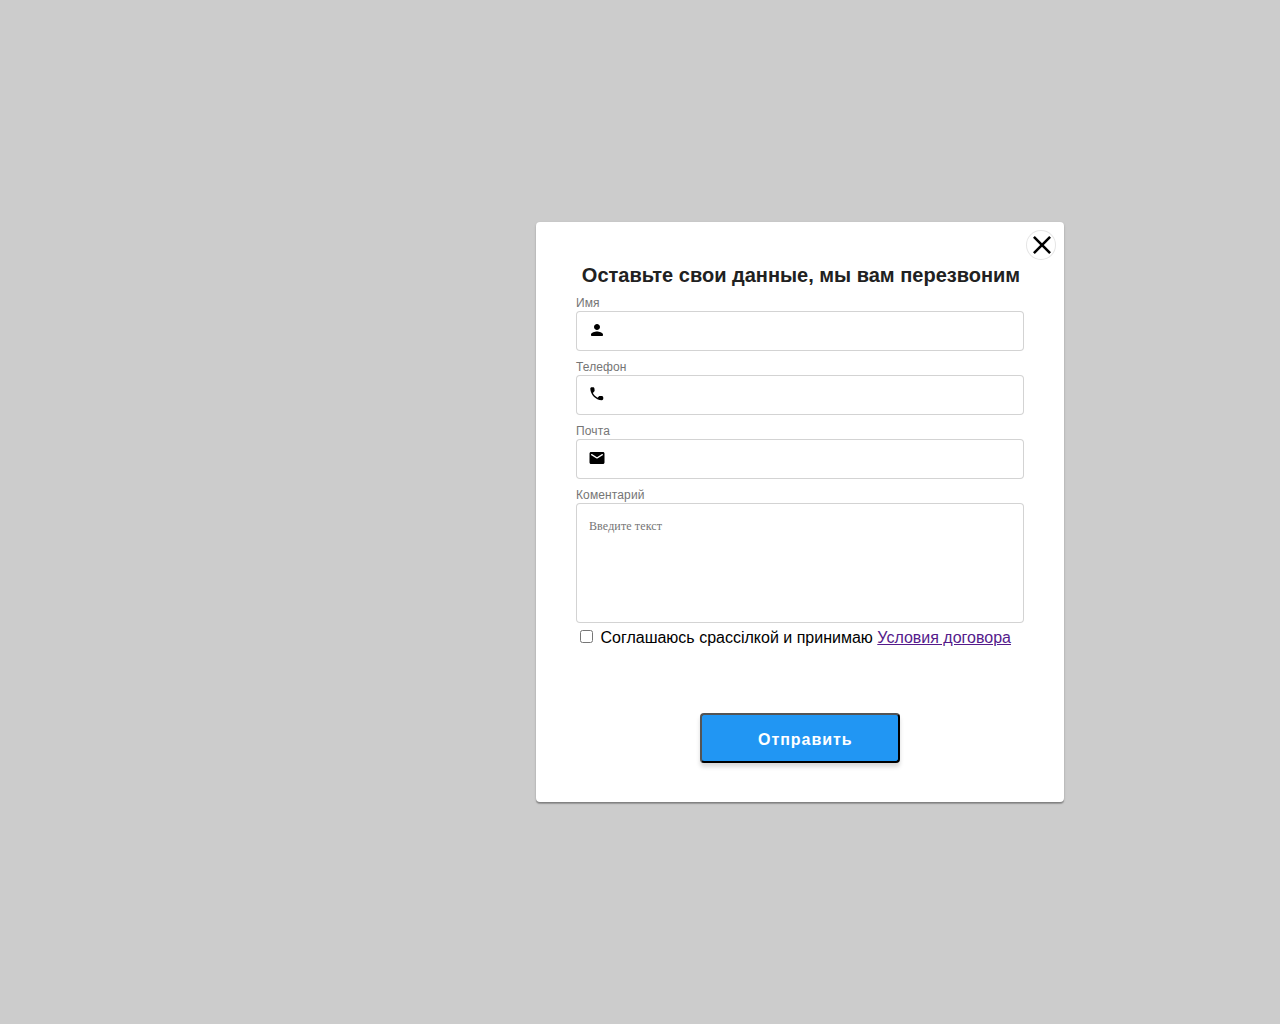
<file: model.html>
<!DOCTYPE html>
<html lang="en">
<head>
    <meta charset="UTF-8">
    <meta http-equiv="X-UA-Compatible" content="IE=edge">
    <meta name="viewport" content="width=device-width, initial-scale=1.0">
    <link rel="stylesheet" href="./css/styles.css">
    <title>Document</title>
</head>
<body>
    <div class="backdrop">
        <div class="modal">
            <button class="modal-button-close">
                <svg class="icon-button-close">
                    <use href="./images/symbol-defs.svg#icon-Vector"></use>
                </svg>
            </button>
            <h1 class="modal-title">Оставьте свои данные, мы вам перезвоним</h1>
            <!-- Форма  -->
            <form class="modal-form" autocomplete="on">
                <ul>
                    <li class="list form-item">
                        <label class="form-text" for="user-name">
                            <svg class="modal-ikon">
                                <use  href="./images/modal.svg#icon-person-black-18dp-1"></use>
                            </svg>
                            Имя</label>
                        <input class="modal-form-input" type="text" id="user-name" placeholder=" ">
                    </li>
                    <li class="list">
                        <label class="form-text" for="user-tel">
                            <svg class="modal-ikon">
                                <use href="./images/modal.svg#icon-phone-black-18dp-1"></use>
                            </svg>
                            Телефон</label>
                        <input class="modal-form-input" type="tel" id="user-tel" placeholder=" ">
                    </li>
                    <li class="list">
                        <label class="form-text" for="user-mail">
                            <svg class="modal-ikon">
                                <use href="./images/modal.svg#icon-email-black-18dp-1"></use>
                            </svg>
                            Почта</label>
                        <input class="modal-form-input" type="email" id="user-mail" placeholder=" ">
                    </li>
                    <li class="list">
                        <label class="form-text" for="user-coment">Коментарий</label>
                        <textarea class="form-coment" name="text" id="user-coment" rows="" placeholder="Введите текст"></textarea>
                    </li>
                </ul>
                <div>
                    <input type="checkbox" name="agree" id="agree">
                    <label class="form-agree" for="agree"><p>Соглашаюсь срассілкой и принимаю <a href="">Условия договора</a></p>
                    </label>
                </div>
                <button class="modal-button" type="submit"> Отправить</button>
                
                
            </form>
            
        </div>
    </div>
</body>
</html>
</file>
<file: css/styles.css>
/* шрифты */


/* переменные */
:root{
    --main-color:#757575;
    --title-color:#212121;
    --accent-color:#2196F3;
    --white-color:#FFFFFF;

    --white-bgc: #FFFFFF;
    --dark-bgc: #2F303A;
    --main-section-bgc: #E5E5E5;
    --second-section-bgc: #F5F4FA;
    --accent-bgc: #2196F3;

    --mein-font-famely-Roboto: "Roboto"; 
    --mein-font-famely-Raleway: "Raleway";

    --grid-item:4;
}

/* теги */
html {
    box-sizing: border-box;
}

*,
*::after,
*::before {
    box-sizing: inherit;
}


header{
    border-bottom: 1px solid #ECECEC;
}

body {
    font-family: "Roboto", sans-serif;
}

img {
    display: block;
    height: auto;
    min-width: 100%;
}


/* утилиты */
.visually-hidden {
    position: absolute !important;
    clip: rect(1px 1px 1px 1px);
    clip: rect(1px, 1px, 1px, 1px);
    padding: 0 !important;
    border: 0 !important;
    height: 1px !important;
    width: 1px !important;
    overflow: hidden;
}
h1, h2, h3, h4{
    margin-top: 0;
    margin-bottom: 0;
}
p, ul, li{
    margin: 0;
    padding: 0;
}



/* общие класы */

.container {
    width: 1200px;
    padding-left: 15px;
    padding-right: 15px;
    margin-right: auto;
    margin-left: auto;
}
.section{
    margin-bottom: 94px;
}
.list {
    list-style: none;
    padding-left: 0;
    margin: 0;
}
.link {
    text-decoration: none;
    color: var(--main-color);
}
.link :hover,
.link :focus{
    color: var(--accent-color);
}
/* cетка елементов */
.grid {
    display: flex;
    flex-wrap: wrap;
    margin-left: -30px;
    margin-top: -30px;   
}

.grid-item{
    margin-left: 30px;
    margin-top: 30px;
    flex-basis: calc((100% - var(--grid-item) * 30px) / var(--grid-item));
}


/* соцыальные сети */
.contact-icon{
    fill: currentColor;
    margin-right: 10px;
}


/* общие стили для заголовков */
.title-section{
    margin-bottom: 50px;
    font-weight: bold;
    font-size: 36px;
    line-height: 1.16;
    text-align: center;
    letter-spacing: 0.03em;

    color: var(--title-color);

}
/* стилизвция по порядку */

/* header */
header> .container{
    display: flex;
    align-items: center;
    justify-content: center;
    margin-left: auto;
    margin-right: auto;
}

.link-logo{
    margin-right: 93px;
    font-family: Raleway;
    text-decoration: none;
    font-weight: bold;
    font-size: 26px;
    line-height: 1.19;
    
    letter-spacing: 0.03em;
}
.logo-web{
    color: var(--accent-color);

}
.logo-studio{
    color: var(--title-color);
}

.mein-nav{
    display: flex;
}

.nav-items{
    display: flex;
    align-items: center;
    justify-content: center;
}
.nav-items li + li{
    margin-left: 50px;
}

.nav-item{
    display: block;
    padding-top: 32px;
    padding-bottom: 32px ;
}

.contact-items{
    display: flex;
    margin-left: auto;
}
.contact-items :not(:last-child){
    margin-right: 30px;
}


/* mein */
.hero{
    position: relative;
    display: flex;
    flex-direction: column;
    align-items: center;
    justify-content: center;
    margin-bottom: 96px;
    background-image: 
    url(../images/hero-bg.jpg), 
    linear-gradient(
        to top,
        rgba(47, 48, 58, 0.4),
        rgba(47, 48, 58, 0.4));
    margin-left: auto;
    margin-right: auto;
    width: 1600px;
    height: 600px;
    background-color: var(--dark-bgc);
}
.title-hero{
    margin-bottom: 30px;
    max-width: 696px;
    font-weight: 900;
    font-size: 44px;
    line-height: 1.36;
    
    text-align: center;
    letter-spacing: 0.06em;
    text-transform: uppercase;

    color: var(--white-color);

}
.button-hero{
    
    font-weight: bold;
    font-size: 16px;
    line-height: 1.87;

    letter-spacing: 0.06em;

    color: var(--white-color);
    background: var(--accent-bgc);
    box-shadow: 0px 4px 4px rgba(0, 0, 0, 0.15);
    border-radius: 4px
    ;
}


/* work principles */
.work-principles-items{

}

.work-principles-item{

}

.work-principles-box-icon{
    display: flex;
    width: 270px;
    height: 120px;
    justify-content: center;
    align-items: center;
    margin-bottom: 30px;
    background-color: var(--second-section-bgc);
}

.work-principles-icon{
    width: 70px;
    height: 70px;

}

.work-principles-title{
    margin-bottom: 10px;
    
    font-weight: bold;
    font-size: 14px;
    line-height: 1.14;
    letter-spacing: 0.03em;
    text-transform: uppercase;

    color: var(--title-color);
}

.work-principles-text{
    
    font-weight: normal;
    font-size: 14px;
    line-height: 1.71;

    letter-spacing: 0.03em;

    color: var(--main-color);
}

/* What are we doing */
.our-work-items{
    --grid-item:3; 
}

.our-work-item{
    position: relative;

}

.our-work-title{
    position: absolute;
    bottom: 0px;
    display: flex;
    width: 100%;
    height: 70px;
    align-items: center;
    justify-content: center;

    font-weight: bold;
    font-size: 14px;
    line-height: 1.14;
    text-align: center;
    letter-spacing: 0.03em;
    text-transform: uppercase;

    color: var(--white-color);
    background: rgba(47, 48, 58, 0.8);
}

/* our team */
.team{
    padding-top: 94px;
    background-color: var(--second-section-bgc);
}
.team-card{
    background:var(--white-bgc);

    box-shadow: 0px 1px 3px rgba(0, 0, 0, 0.12), 0px 1px 1px rgba(0, 0, 0, 0.14), 0px 2px 1px rgba(0, 0, 0, 0.2);
    border-radius: 0px 0px 4px 4px;
}
.team-title{
    margin-top: 30px;
    margin-bottom: 10px;
    font-weight: 500;
    font-size: 16px;
    line-height: 1.18;

    text-align: center;
    letter-spacing: 0.03em;

    color: var(--title-color);
}
.team-text{
    margin-bottom: 16px;
    font-size: 16px;
    line-height: 1.18;

    text-align: center;
    letter-spacing: 0.03em;

    color: var(--main-color);
}

/* team-social */
.team-icons-social{
    display: flex;
    justify-content: center;
    align-items: center;
    margin-bottom: 30px;
}
.team-icons-social:not(:last-child){
    margin-right: 10px;
}
.team-social-link{
    display: flex;
    justify-content: center;
    align-items: center;
    width: 44px;
    height: 44px;
    border-radius: 50%;
    color: var(--main-color);
}
.team-social-link:hover,
.team-social-link:focus{
    background:var(--accent-bgc);
    color: white;
}

.team-icon-social{
    width: 20px;
    height: 20px;
    fill: currentColor;
}



/* our-clients */
.section-client{
    padding-top: 89px;
    padding-bottom: 75px;
}

.clients-list{
    display: flex;
} 

.client-icon {
        width: 106px;
        height: 60px;
        fill: currentColor;
    }


    .clients-list :not(:last-child){
        margin-right: 30px;
    }
.client-link{
    display: flex;
    justify-content: center;
    align-items: center;
    width: 170px;
    height: 92px;
    border: 1px solid var(--main-color);
    border-radius: 4px;
    color: var(--main-color)
}
.client-link:focus,
.client-link:hover{
    color: var(--accent-color);
    border: 1px solid var(--accent-color);
}

/* footer */
footer>.container{
    display: flex;
    align-items: center;
    background-color: var(--dark-bgc);
    padding-top: 60px;
    padding-bottom: 90px;
}
.address-box{
    margin-right: 70px;
}


.logo-studio-footer{
    color: var(--white-color);
}

.address{
    text-decoration: none;
    margin-top: 20px;
}
.map{
    color: var(--white-color);
    font-style: normal;
}
.mail-footer{
    text-decoration: none;
    font-style: normal;
    font-weight: normal;
    font-size: 14px;
    line-height: 1.71;

letter-spacing: 0.03em;

color: rgba(255, 255, 255, 0.6);
}

.addres-item{
    margin-top: 9px;
}

.title-footer{
    font-family: Roboto;
    font-style: normal;
    font-weight: bold;
    font-size: 14px;
    line-height: 1.14;
    letter-spacing: 0.03em;
    text-transform: uppercase;

    color: var(--white-color);
}

.icons-social{
    margin-top: 20px;
    display: flex;
}

.social-link-footer{
    display: flex;
    justify-content: center;
    align-items: center;
    width: 44px;
    height: 44px;
    background: rgba(255, 255, 255, 0.1);
    border-radius: 50%;
}
.icons-social :not(:last-child){
    margin-right: 10px;
}
.icon-social{
    width: 20px;
    height: 20px;
    }

.social-link-footer:focus,
.social-link-footer:hover {
    background-color: var(--accent-bgc);
}



/* portfolio stiles */

.portfolio-header:after{
    content: "";
    display: block;
    width: 100%;
    height: 4px;
    border-radius: 2px;
    background-color: var(--accent-bgc);
}

.portfolio-section{
    margin-top: 94px;
    margin-bottom: 94px;
    /* background-color: var(--main-section-bgc); */
}

.button-list{
    display: flex;
    margin-bottom: 50px;
    justify-content: center;
}

.button-list :not(:last-child){
    margin-right: 9px;
}

.portfolio-buttom{
    font-weight: 500;
    font-size: 16px;
    line-height: 1.62;
    
    text-align: center;
    letter-spacing: 0.03em;
    padding: 6px 22px;

    color: var(--title-color);
    border: 0px;
    border-radius: 4px;
}

.portfolio-buttom:hover,
.portfolio-buttom:focus{
    color: var(--white-color);
    background-color: var(--accent-bgc);
}

/* exemple portfolio */
.portfolio-item{
    padding-bottom: 20px;
    width: 370px;
    --grid-item:3;
    background: var(--white-bgc);
    border: 1px solid #EEEEEE;
    overflow: hidden;
}

.portfolio-link{
    text-decoration: none;
    position: relative;
    overflow: hidden;
}

.portfolio-title{
    margin-top: 20px;
    margin-left: 24px;
    font-weight: bold;
    font-size: 18px;
    line-height: 2;

    letter-spacing: 0.06em;

    color: var(--title-color)
}

.portfolio-text{
    margin-left: 24px;
    font-weight: normal;
    font-size: 16px;
    line-height: 1.87;

    letter-spacing: 0.03em;

    color: var(--main-color);
}

.portfolio-text-hover{
    height: 294px;
    width: 370px;
    padding-top: 63px;
    padding-bottom: 63px;
    padding-left: 24px;
    padding-right: 24px;
    font-weight: normal;
    font-size: 18px;
    line-height: 1.56;
    position: absolute;
    transform: translateY(100%);
    z-index: 100;
    transition: transform 500ms cubic-bezier(0.4, 0, 0.2, 1);

    letter-spacing: 0.03em;
    color: var(--white-color);
    background: rgba(33, 150, 243, 0.9);
}

.portfolio-link:hover .portfolio-text-hover,
.portfolio-link:focus .portfolio-text-hover{
    
    transform: translateY(0);
}
.portfolio-link:hover {
    display: block;
    /* padding-bottom: 20px; */
    box-shadow: 0px 1px 1px rgba(0, 0, 0, 0.12), 0px 4px 4px rgba(0, 0, 0, 0.06), 1px 4px 6px rgba(0, 0, 0, 0.16);
}

.overlay{
    position: relative;
    overflow: hidden;
    /* transition: transform 500ms; */
}

/* modal windows */
.backdrop{
    position: absolute;
    left: 0px;
    top: 0px;
    width: 1600px;
    height: 1024px;    
    background: rgba(0, 0, 0, 0.2);
}

.modal{
    position: absolute;
    top: 50%;
    left: 50%;
    transform: translate(-50%, -50%);
    width: 528px;
    height: 580px;
    background: #FFFFFF;
    box-shadow: 0px 1px 3px rgba(0, 0, 0, 0.12), 0px 1px 1px rgba(0, 0, 0, 0.14), 0px 2px 1px rgba(0, 0, 0, 0.2);
    border-radius: 4px;
}
.is-hidden{
    opacity: 0;
    pointer-events: none;
} 

.modal-button-close{
    position: absolute;
    right: 8px;
    top: 8px;
    width: 30px;
    height: 30px;
    padding: 6px;

    background: #FFFFFF;
    border-radius: 50%;
    border: 1px solid rgba(0, 0, 0, 0.1);
    box-sizing: border-box;
}

.icon-button-close{
    position: absolute;
    left: 22.22%;
    right: 16.67%;
    top: 16.67%;
    bottom: 22.22%;
    width: 18px;
    height: 18px;
    fill: #000000;
}

.modal-title{
    /* position: absolute; */
    margin-top: 42px;
    margin-left: 41px;
    margin-right: 39px;
    margin-bottom: 10px;
    font-weight: bold;
    font-size: 20px;
    line-height: 1.15;
    text-align: center;
    
    color: var(--title-color)
}

.modal-form{
    margin-left: 40px;
    margin-left: 40px;
    width: 448px;
}

.form-text{
    position: relative;
    display: block;
    font-weight: normal;
    font-size: 12px;
    line-height: 1.16;
    letter-spacing: 0.01em;
    color: var(--main-color)
}

.modal-form-input{
    display: block;
    margin-bottom: 10px;
    width: 448px;
    height: 40px;
    border: 1px solid rgba(33, 33, 33, 0.2);
    box-sizing: border-box;
    border-radius: 4px;
}

.modal-form-input {
    padding-left: 35px;
    padding-top: 12px;
    padding-bottom: 12px;
    
}

.modal-form-input:hover .modal-form-input,
.modal-form-input:focus .modal-form-input{
    fill: #2196F3;
}

.modal-form-input:hover{    
    border-color: #2196F3;
}

.modal-form-input:not(:placeholder-shown) {
    border-color: #2196F3;
}

.modal-ikon{
    position: absolute;
    bottom: -28px;
    left: 12px;
    width: 18px;
    height: 18px;
}

.form-coment{
    width: 448px;
    height: 120px;
    padding-top: 16px;
    padding-bottom: 16px;
    padding-left: 12px;
    padding-right: 12px;

    border: 1px solid rgba(33, 33, 33, 0.2);
    box-sizing: border-box;
    border-radius: 4px;
    resize: none;
}

.form-coment::placeholder{
    font-family: var(--mein-font-famely-Roboto);
    font-weight: normal;
    font-size: 12px;
    line-height: 1.16;
    letter-spacing: 0.01em;
}

.form-agree{
    display: inline-block;
}
.modal-button{
    position: absolute;
    top: 491px;
    bottom: 40px;
    left: 164px;
    right: 164px;

    width: 200px;
    height: 50px;
    /* margin-top: 30px;
    margin-left: 165px;
    margin-right: 163px;
    margin-bottom: 40px; */
    padding-top: 10px;
    padding-bottom: 10px;
    padding-left: 56px;
    padding-right: 55px;
    
    font-weight: bold;
    font-size: 16px;
    line-height: 1.87;
    align-items: center;
    text-align: center;
    letter-spacing: 0.06em;
    color: #FFFFFF;
    box-shadow: 0px 4px 4px rgba(0, 0, 0, 0.15);
    border-radius: 4px;
    background-color: var(--accent-bgc);
}
</file>
